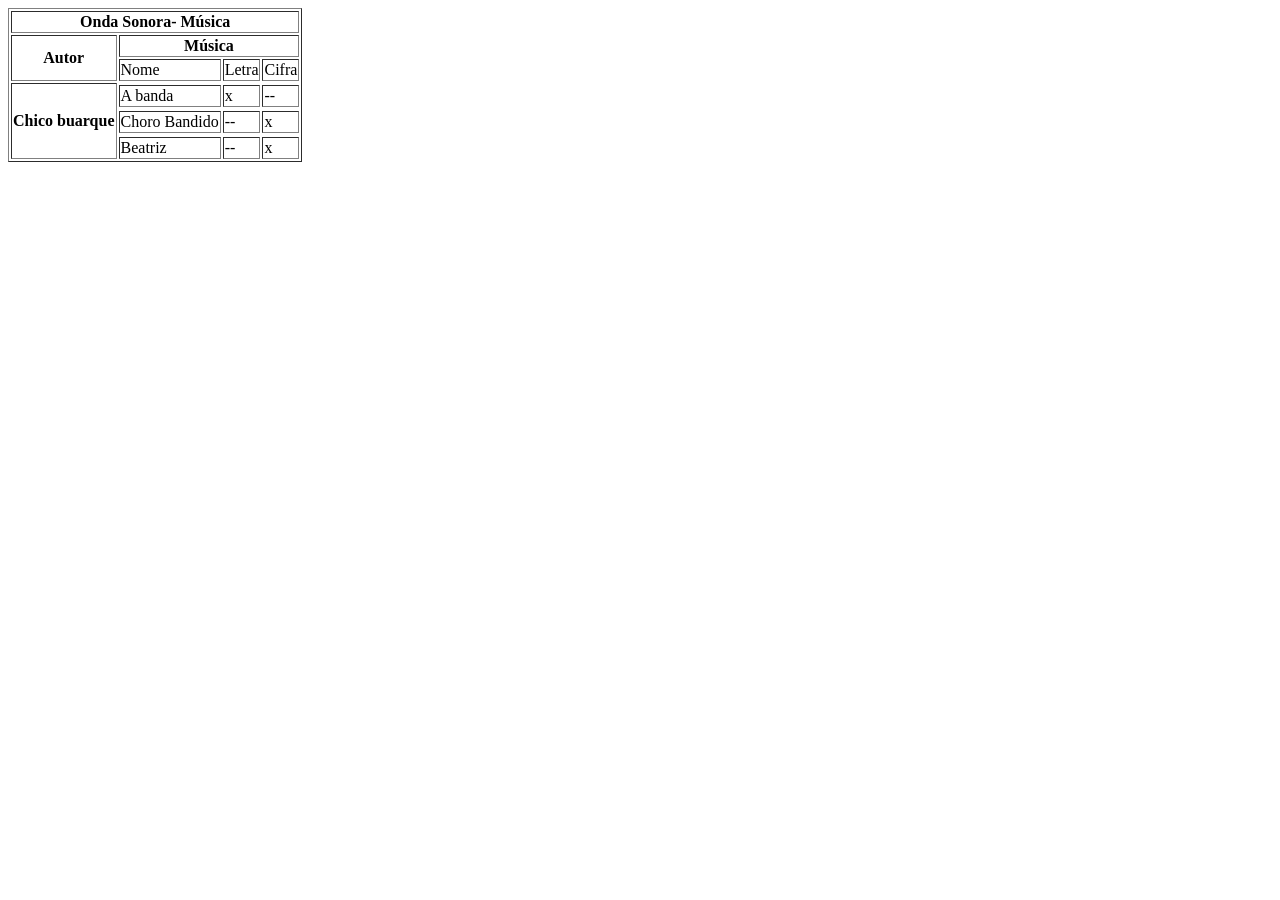
<file: Desafio.html>
<!DOCTYPE html>
<html>
    <head>
        <title>Tabelas, listas, Imagens</title>
    </head>
    <body>
        <main>


        <table border="1">
        <tr>
            <th colspan="4">Onda Sonora- Música</th>
        </tr>
                
            
            <tr>
            

            <th rowspan="2">Autor</th>

    
            <th colspan="3">Música</th>

            </tr>

            
            <tr>
    
           
           
            
            
            
        
            
            
            <td>Nome</td> 
            <td>Letra</td>
            <td>Cifra</td>
            
        

            </tr>
        <tr>
        <th rowspan="6">Chico buarque</th>
        
             <tr>
             <td> A banda</td>
             <td> x</td>
             <td>--</td>
             <tr>
             
            
             </tr>
             <td>Choro Bandido</td>
             <td>--</td>
             <td>x</td>
             <tr>

            <tr>
            <td>Beatriz</td>
            <td> --</td>
            <td> x</td>
          
                </table>
        </main>
    </body>
    
</html>
</file>
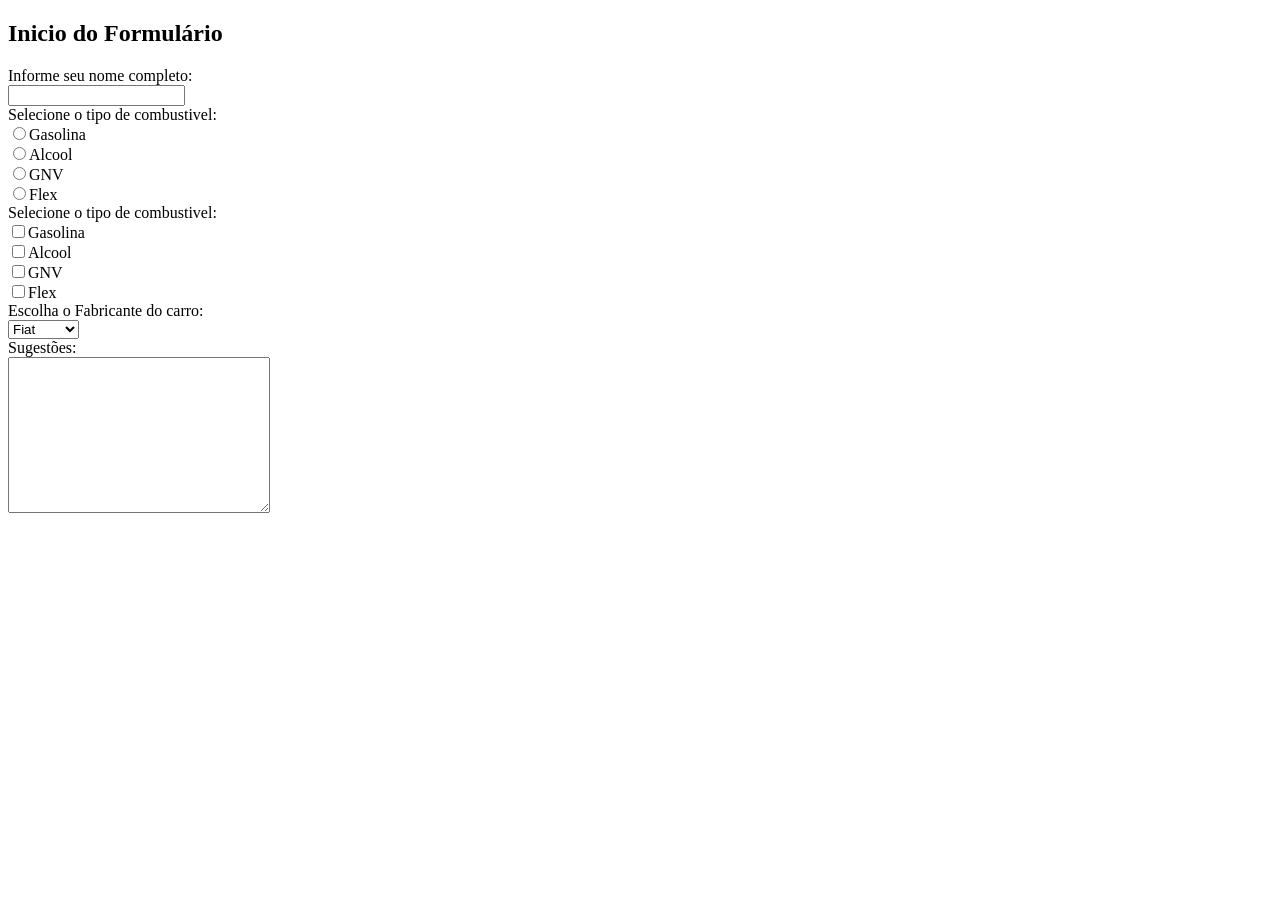
<file: formulario.html>
<!DOCTYPE html>
<html lang="pt-BR">
<head>
    <meta charset="UTF-8">
    <meta name="viewport" content="width=device-width, initial-scale=1.0">
    <title>Formulário</title>
</head>
<body>
    <h2>Inicio do Formulário</h2>
    <form action="login.html" method="get">
        Informe seu nome completo:<br>
        <input type="text" name="nome" id="nome" /><br>

        Selecione o tipo de combustivel:<br>
        <input type="radio" name="gas" id="gas" value="gas">Gasolina<br>
        <input type="radio" name="gas" id="gas2" value="acl">Alcool<br>
        <input type="radio" name="gas" id="gas3" value="GNV">GNV<br>
        <input type="radio" name="gas" id="gas4" value="flex">Flex<br>

        Selecione o tipo de combustivel:<br>
        <input type="checkbox" name="gas" id="gas5" value="gas">Gasolina<br>
        <input type="checkbox" name="gas" id="gas6" value="acl">Alcool<br>
        <input type="checkbox" name="gas" id="gas7" value="GNV">GNV<br>
        <input type="checkbox" name="gas" id="gas8" value="flex">Flex<br>

        Escolha o Fabricante do carro:<br>
        <select name="car" id="car">
            <option value="fiat">Fiat</option>
            <option value="hyundai">Hyundai</option>
            <option value="BYD">BYD</option>
            <option value="Honda">Honda</option>
        </select>
        <br>
        Sugestões:<br>
        <textarea name="dica" id="dica" cols="30" rows="10"></textarea><br>
    </form>
</body>
</html>
</file>
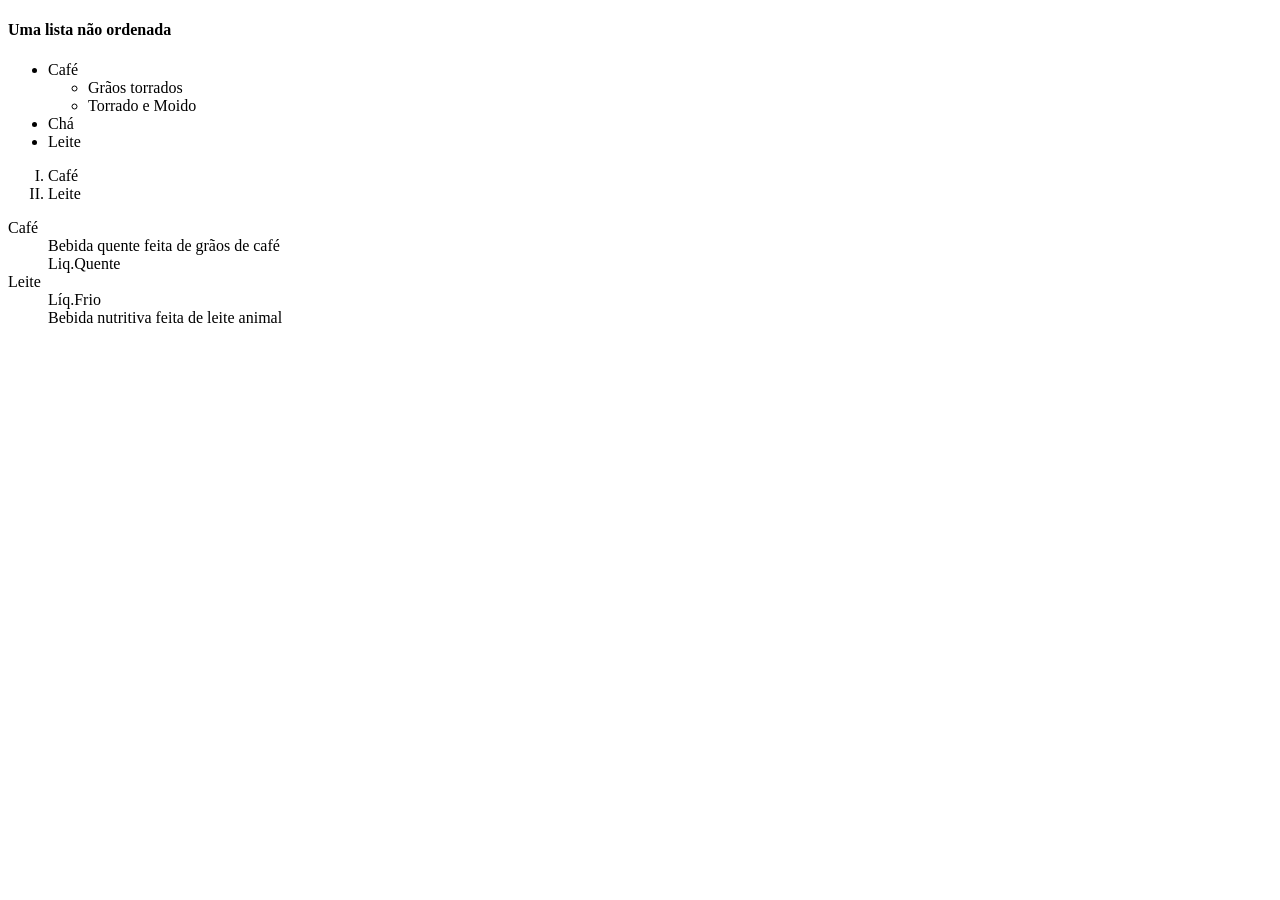
<file: Lista.html>
<!DOCTYPE html>
<html>
    <head>
        <title>Listas</title>
    </head>
    
    
    <body>
         
    <h4>Uma lista não ordenada</h4>

    <ul>
        <li>Café</li>


        <ul>

         <li> Grãos torrados</li>
        <li>Torrado e Moido</li>
    
      

        </ul>
    
        <li>Chá</li>
        <li>Leite</li>
    </ul>
     
    <ol type="I">
        <li>Café</li>
        <li>Leite</li>
    </ol>
</ul>

    <dl>
         <dt>Café</dt>

         <dd>Bebida quente feita de grãos de café</dd>

          <dd>Liq.Quente</dd>

         <dt>Leite</dt>
        
         <dd>Líq.Frio</dd>

         <dd>Bebida nutritiva feita de leite animal</dd>
         
    </dl>

    </body>

</html>
</file>
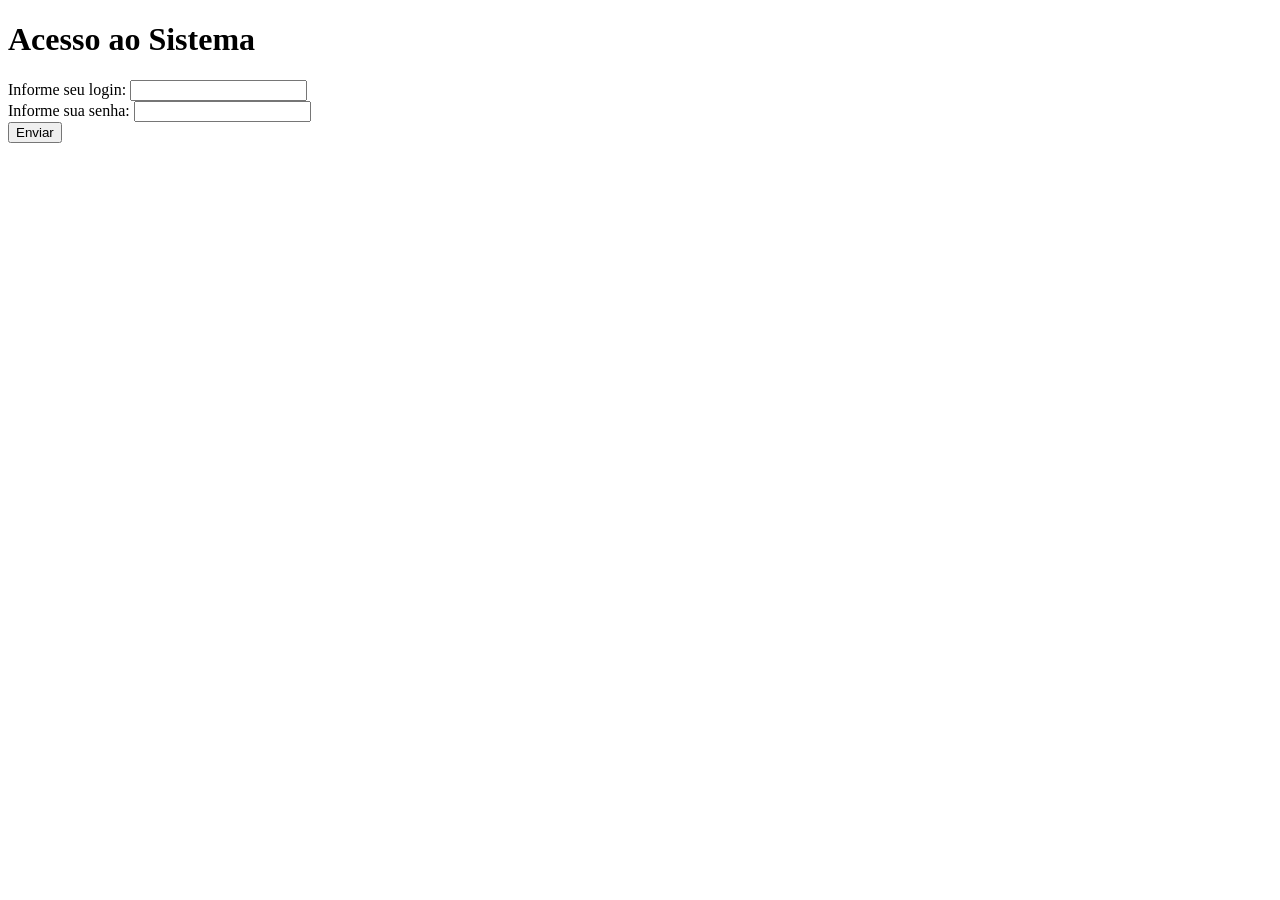
<file: login.html>
<!DOCTYPE html>
<html>
<head>
    <meta charset="UTF-8">
    <meta name="viewport" content="width=device-width, initial-scale=1.0">
    <title>Formulário do Cadastro</title>
    
</head>

<body>
    <form action="Formulário.html" method="get">
     <h1>Acesso ao Sistema</h1>
     Informe seu login:
     <input type="text" name="usuário" id="usuario" /><br>
     Informe sua senha:
     <input type="password" name="senha" id="senha" /><br>
        <input type="submit" value="Enviar" />
    </form>

</body>





</html>
</file>
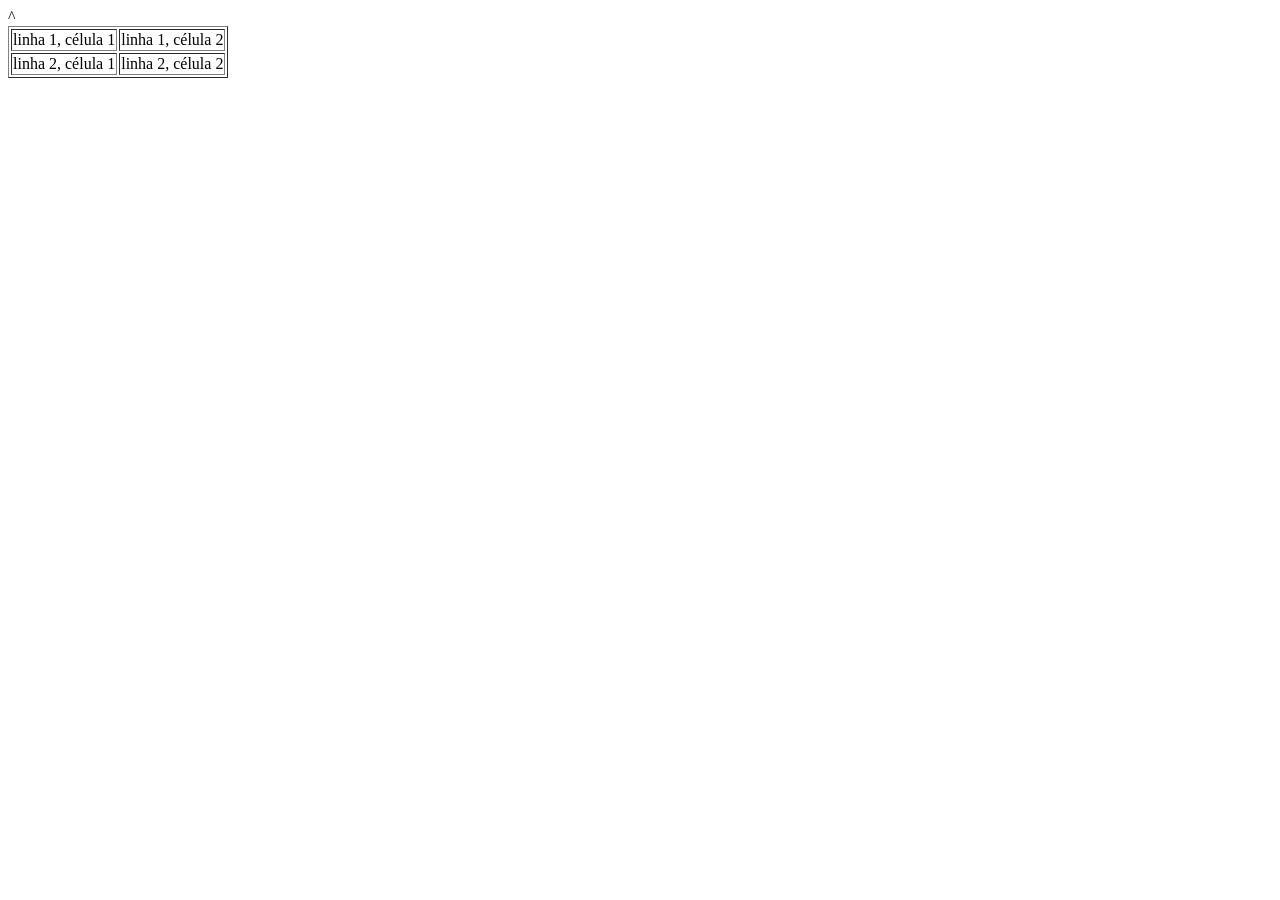
<file: tabelas.html>
<!DOCTYPE html>
<html>
    <head>^
        <title>Tabelas, listas, Imagens</title>
    </head>
    <body>
        <table border="1">
            <tr>
                <td>linha 1, célula 1</td>
                <td>linha 1, célula 2</td>
                </tr>
                <tr>
                    <td>linha 2, célula 1</td>
                    <td>linha 2, célula 2</td>
                    </tr>
            
                </table>
    </body>
</html>
</file>
